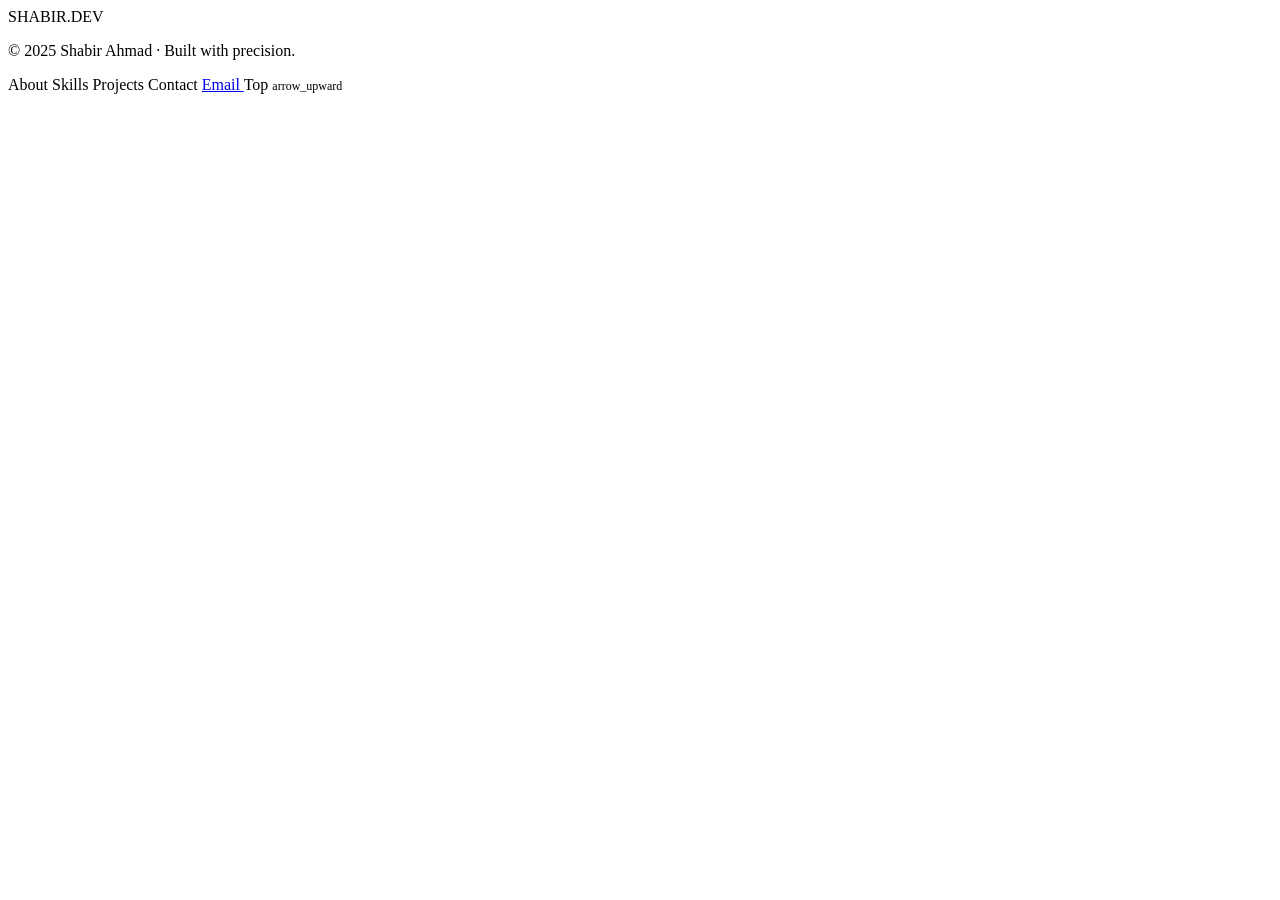
<file: src/main/resources/templates/fragments/footer.html>
<!DOCTYPE html>
<html xmlns:th="http://www.thymeleaf.org">

<!--
  Fragment: footer
  Usage in any page:
    <div th:replace="~{fragments/footer :: siteFooter}"></div>
-->
<footer th:fragment="siteFooter"
        class="bg-surface-container-lowest w-full py-10 border-t border-outline-variant/15">
  <div class="max-w-screen-xl mx-auto px-8 md:px-12 flex flex-col md:flex-row justify-between items-center gap-6">

    <div>
      <span class="font-headline font-black text-primary text-lg">
        SHABIR<span class="text-on-surface">.DEV</span>
      </span>
      <p class="font-body text-[10px] tracking-wider uppercase text-outline mt-1">
        &copy; 2025 Shabir Ahmad &middot; Built with precision.
      </p>
    </div>

    <div class="flex flex-wrap justify-center gap-6">
      <a th:href="@{/about}"    class="font-body text-[10px] tracking-widest uppercase text-outline hover:text-on-surface transition-colors duration-200">About</a>
      <a th:href="@{/about}"    class="font-body text-[10px] tracking-widest uppercase text-outline hover:text-on-surface transition-colors duration-200">Skills</a>
      <a th:href="@{/services}" class="font-body text-[10px] tracking-widest uppercase text-outline hover:text-on-surface transition-colors duration-200">Projects</a>
      <a th:href="@{/contact}"  class="font-body text-[10px] tracking-widest uppercase text-outline hover:text-on-surface transition-colors duration-200">Contact</a>
      <a href="mailto:shabirofridi@gmail.com"
         class="font-body text-[10px] tracking-widest uppercase text-outline hover:text-primary transition-colors duration-200">
        Email
      </a>
      <a th:href="@{/}"
         class="text-primary font-body text-[10px] tracking-widest uppercase flex items-center gap-1 hover:text-on-surface transition-colors duration-200">
        Top <span class="material-symbols-outlined" style="font-size:12px;">arrow_upward</span>
      </a>
    </div>

  </div>
</footer>

</html>
</file>
